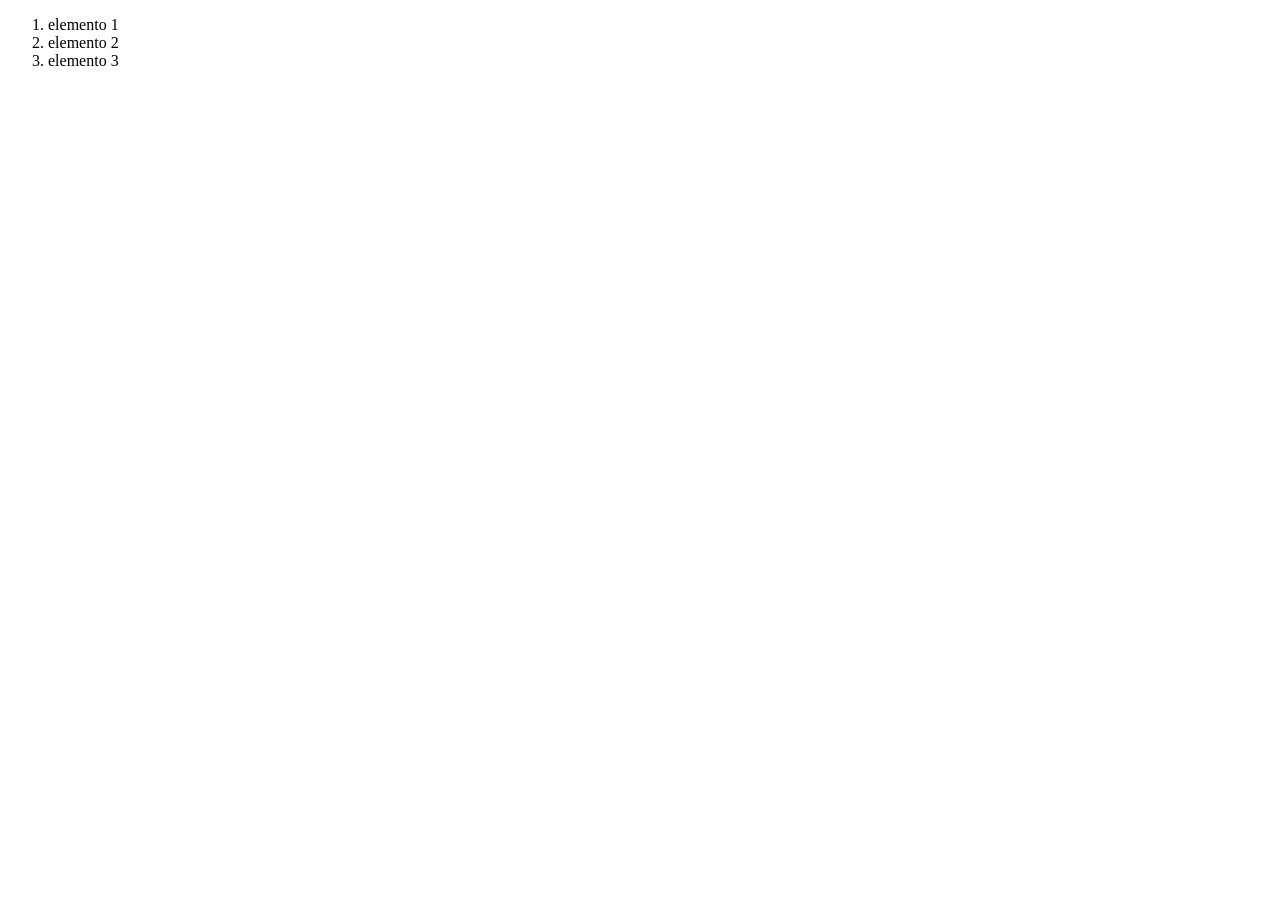
<file: listas.html>
<!DOCTYPE html>
<html lang="en">
<head>
    <title>Listas</title>
</head>
<body>
    <ol>
        <li>elemento 1</li>
        <li>elemento 2</li>
        <li>elemento 3</li>
    </ol>
</body>
</html>
</file>
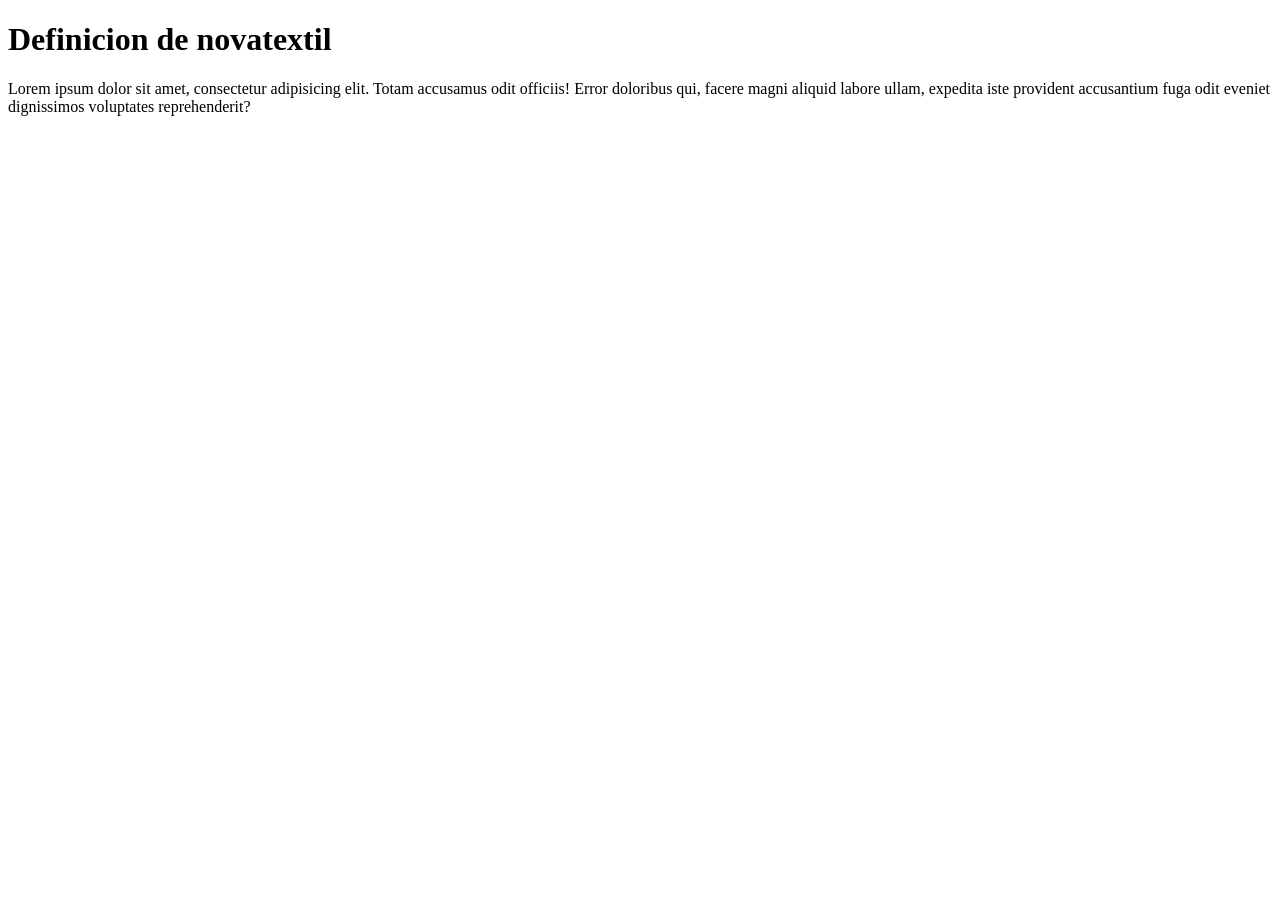
<file: parrafos.html>
<!DOCTYPE html>
<html>
    <head>
        <title> novatextil </title>
    </head>
    <body>
        <h1>
            Definicion de novatextil
        </h1>
        <p>
            Lorem ipsum dolor sit amet, consectetur adipisicing elit. Totam accusamus odit officiis! Error doloribus qui, facere magni aliquid labore ullam, expedita iste provident accusantium fuga odit eveniet dignissimos voluptates reprehenderit?
        </p>
    </body>
</html>
</file>
